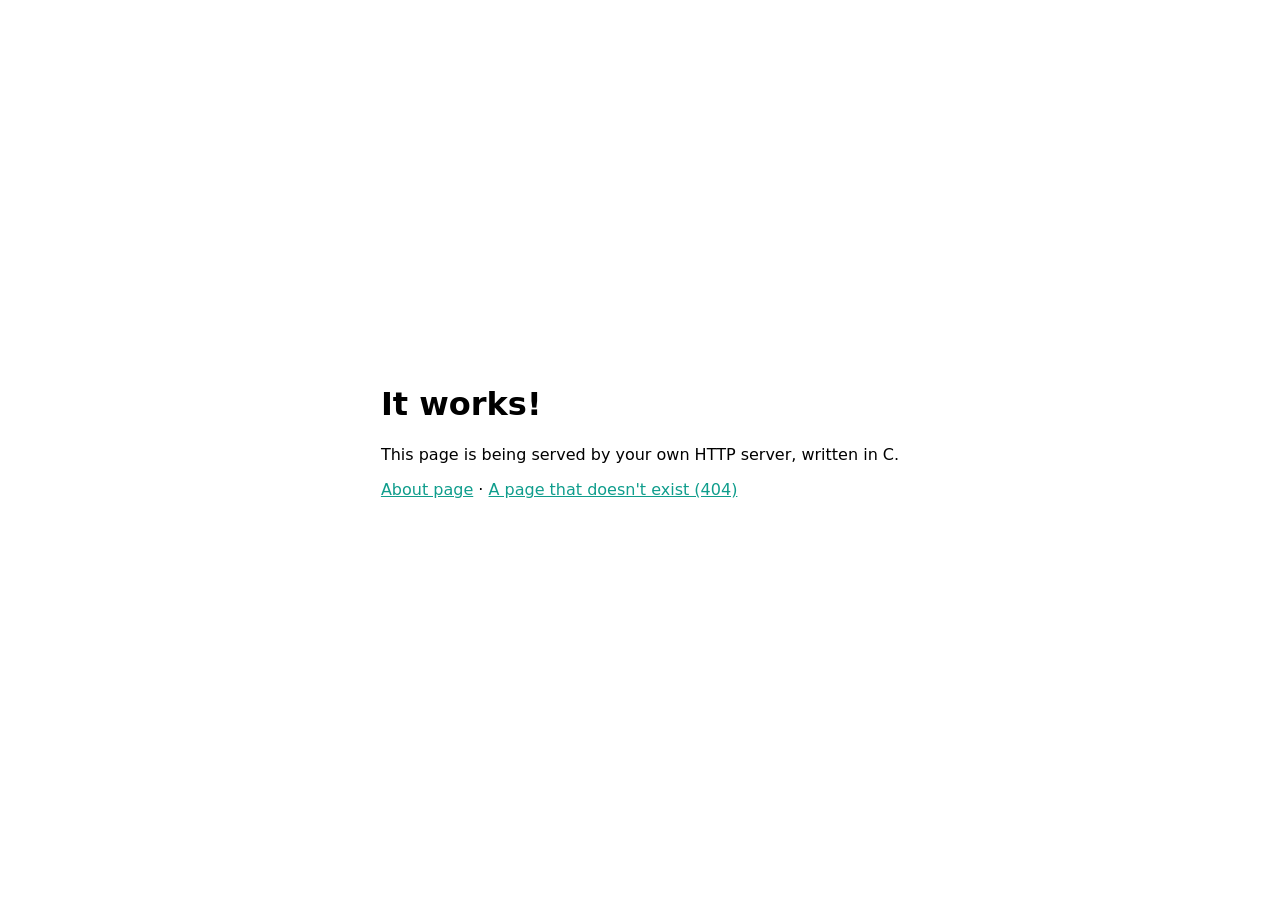
<file: index.html>
<!DOCTYPE html>
<html lang="en">
<head>
<meta charset="UTF-8">
<meta name="viewport" content="width=device-width, initial-scale=1">
<title>Mini Server</title>
<link rel="stylesheet" href="/style.css">
</head>
<body>
<main>
<h1>It works!</h1>
<p>This page is being served by your own HTTP server, written in C.</p>
<p><a href="/about.html">About page</a> · <a href="/does-not-exist.html">A page that doesn't exist (404)</a></p>
</main>
</body>
</html>
</file>
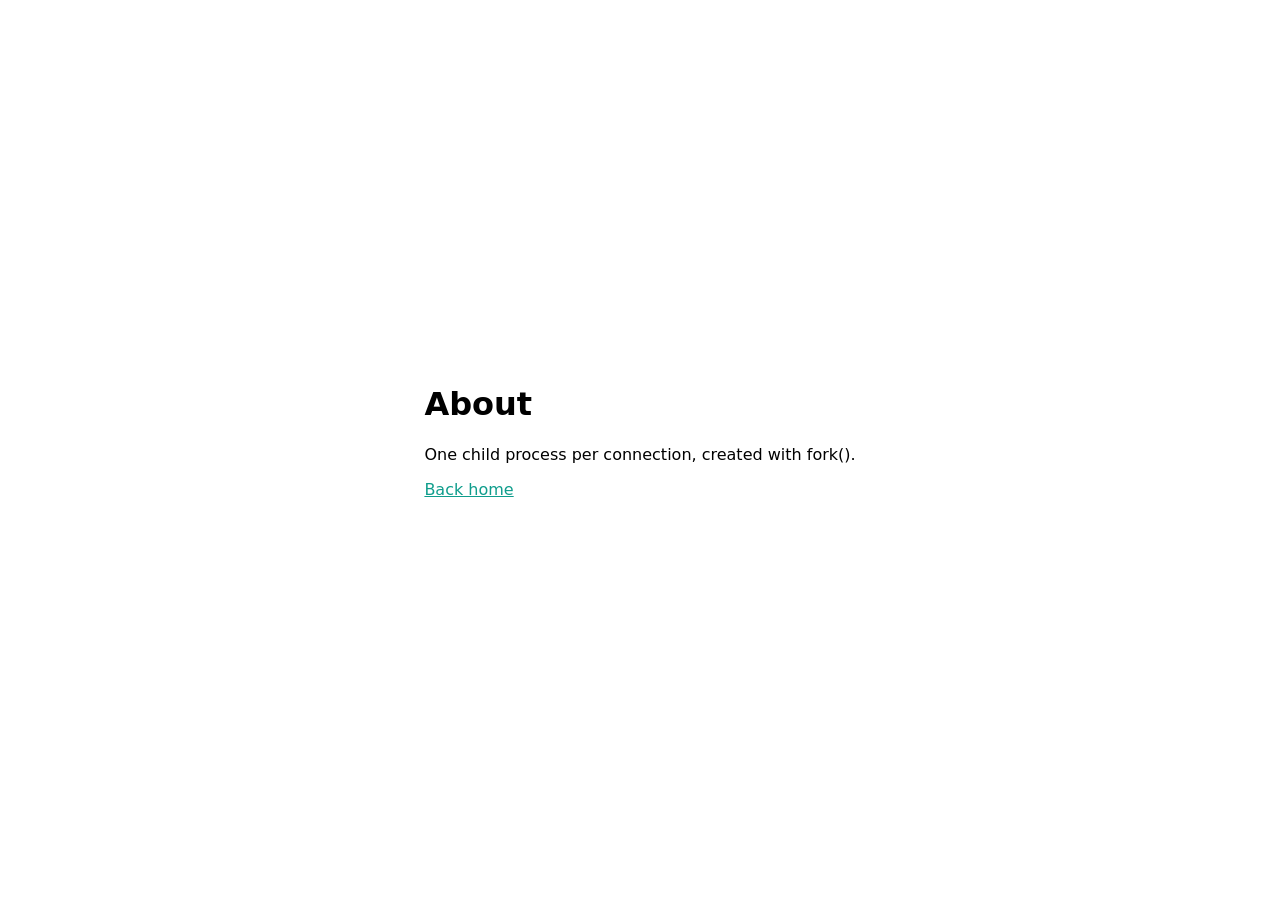
<file: about.html>
<!DOCTYPE html>
<html lang="en">
<head>
<meta charset="UTF-8">
<meta name="viewport" content="width=device-width, initial-scale=1">
<title>About</title>
<link rel="stylesheet" href="/style.css">
</head>
<body>
<main>
<h1>About</h1>
<p>One child process per connection, created with fork().</p>
<p><a href="/">Back home</a></p>
</main>
</body>
</html>
</file>
<file: style.css>
:root { color-scheme: light dark; }
body { font-family: system-ui, sans-serif; display: grid; place-items: center; min-height: 100vh; margin: 0; }
main { max-width: 520px; padding: 24px; }
h1 { margin-top: 0; }
a { color: #0f9d8c; }
</file>
